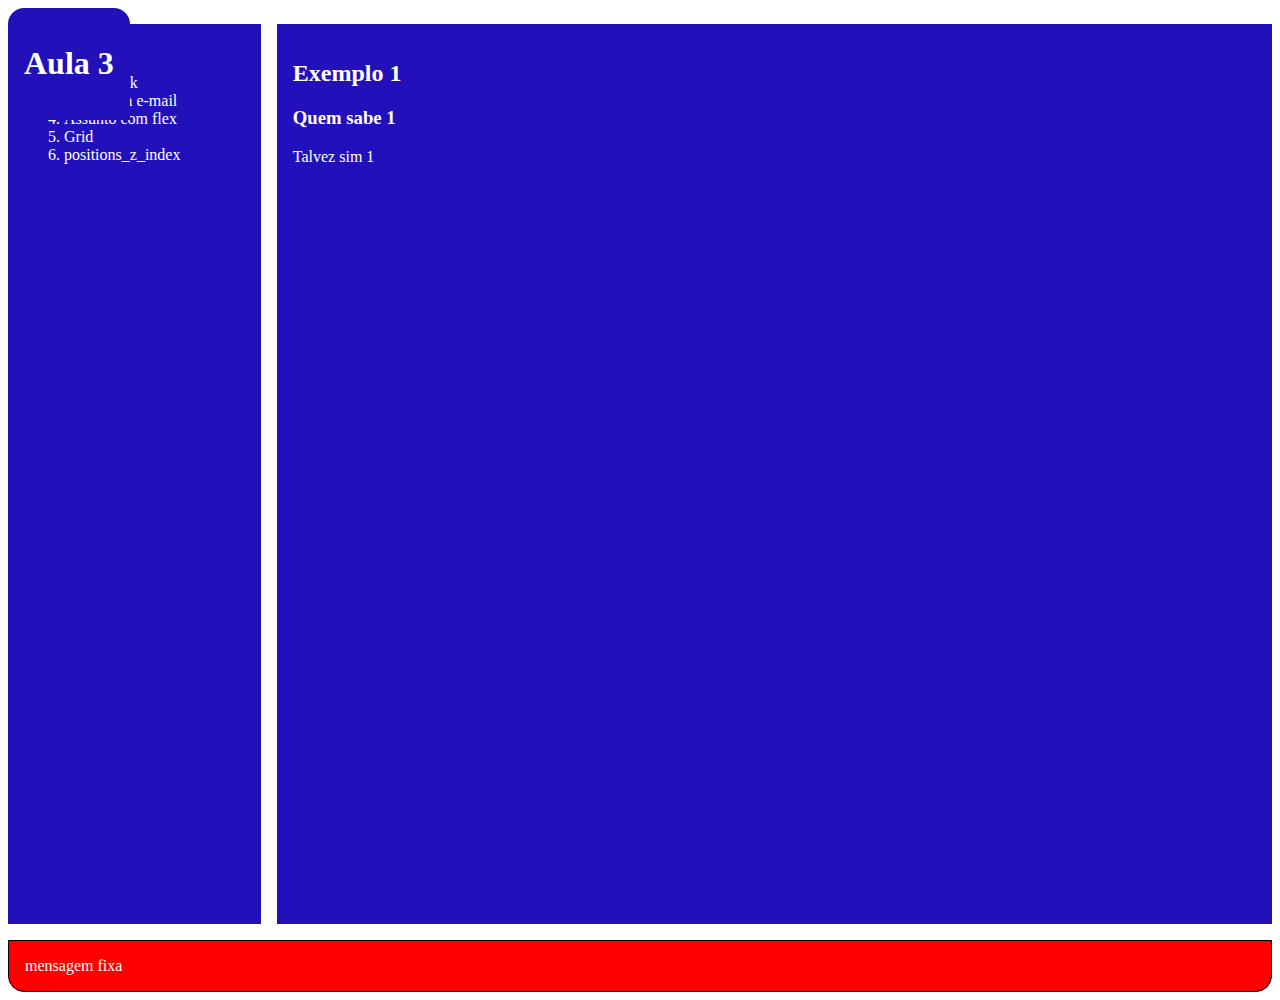
<file: index.html>
<!DOCTYPE html>
<html lang="en">
<head>
    <meta charset="UTF-8">
    <meta http-equiv="X-UA-Compatible" content="IE=edge">
    <meta name="viewport" content="width=device-width, initial-scale=1.0">
    <title>Aula 2</title>
    <link rel="stylesheet" href="/css/estilo_geral.css">
    
</head>
<body>
    <header>
    <h1>Aula 3</h1>
    </header>
    
    <aside>
        <ol>
            <li> <a href="/index.html">Inicio</a> </li>
            <li> <a href="/pages/cor-fundo.html">Cor e black</a> </li>
            <li> <a href="/pages/assinatura.html">Assinatura e-mail </a></li>
            <li> <a href="/pages/flex-assuntos.html"> Assunto com flex</a></li>
            <li> <a href="/pages/grid.html"> Grid </a></li>
            <li><a href="/pages/positions_z_index.html">positions_z_index</a></li>
        </ol>
    </aside>

    <main>
        <section>
            <article>
                <h2>Exemplo 1</h2>
                <h3>Quem sabe 1</h3>
                <p>Talvez sim 1</p>
                
            </article>
        </section>
    </main>

    <footer>

    </footer>
    
</body>
</html>
</file>
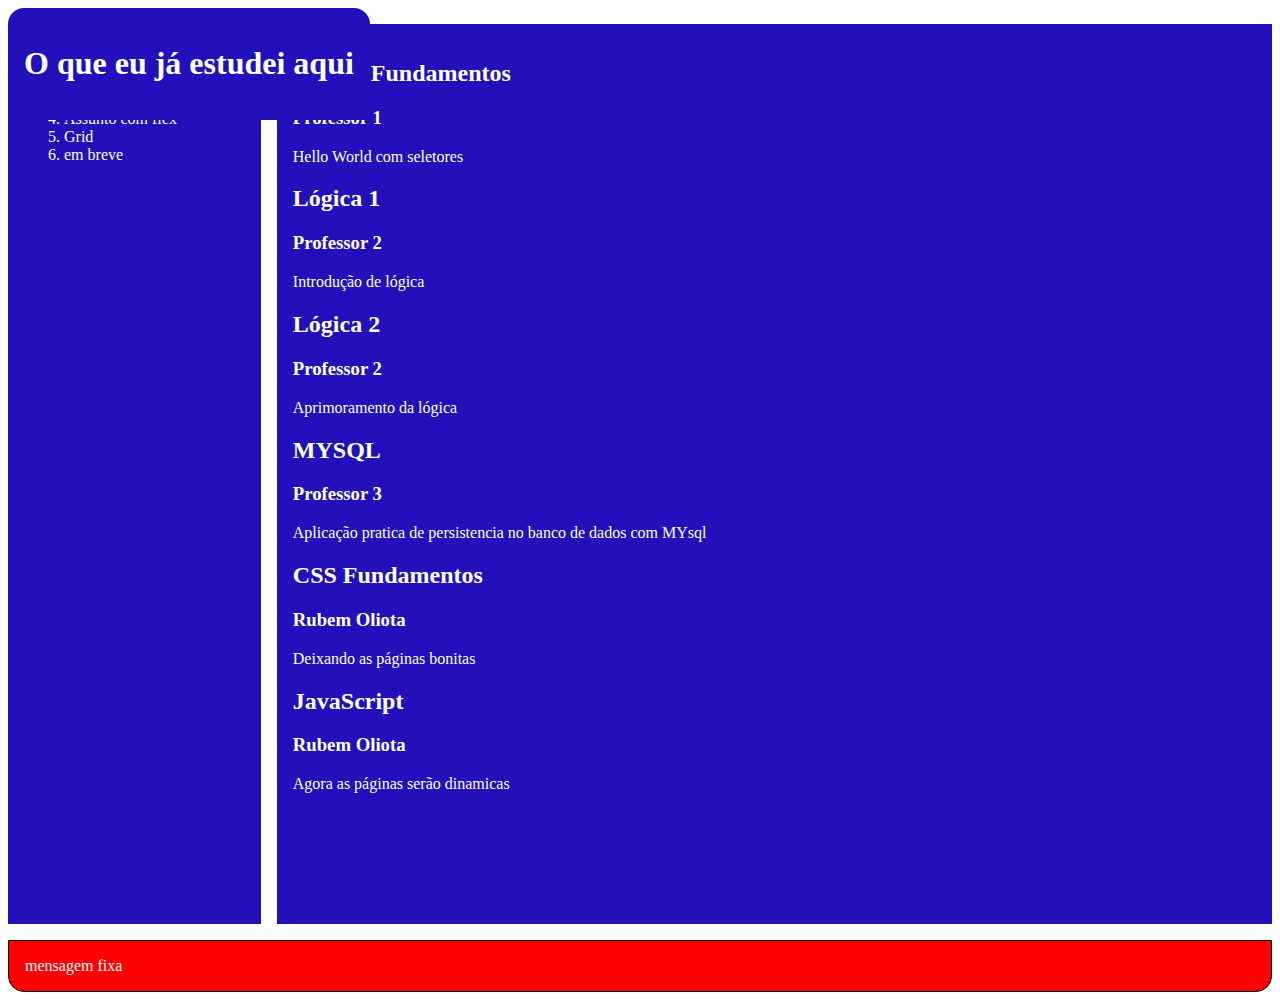
<file: flex-assuntos.html>
<!DOCTYPE html>
<html lang="en">
<head>
    <meta charset="UTF-8">
    <meta http-equiv="X-UA-Compatible" content="IE=edge">
    <meta name="viewport" content="width=device-width, initial-scale=1.0">
    <title>Flex assuntos</title>

    <link rel="stylesheet" href="/css/estilo_geral.css">

</head>

<body>

    <header>
        <h1>O que eu já estudei aqui</h1>
    </header>

    <aside>
        <ol>
            <li> <a href="/index.html">Inicio</a> </li>
            <li> <a href="/pages/cor-fundo.html">Cor e black</a> </li>
            <li> <a href="/pages/assinatura.html">Assinatura e-mail </a></li>
            <li> <a href="/flex-assuntos.html"> Assunto com flex</a></li>
            <li> <a href="/grid.html"> Grid </a></li>
            <li><a href="/grid.html">em breve </a></li>
        </ol>
    </aside>

<main>
    <section>
        <article>
            <h2>HTML Fundamentos</h2>
            <h3>Professor 1</h3>
            <p>Hello World com seletores</p>
            
        </article>

        <article>
            <h2>Lógica 1</h2>
            <h3>Professor 2</h3>
            <p>Introdução de lógica</p>
            
        </article>

        <article>
            <h2>Lógica 2</h2>
            <h3>Professor 2</h3>
            <p>Aprimoramento da lógica</p>
           
        </article>

        <article>
            <h2>MYSQL</h2>
            <h3>Professor 3</h3>
            <p>Aplicação pratica de persistencia no banco de dados com MYsql</p>
            
        </article>

        <article>
            <h2>CSS Fundamentos</h2>
            <h3>Rubem Oliota</h3>
            <p>Deixando as páginas bonitas</p>
           
        </article>

        <article>
            <h2>JavaScript</h2>
            <h3>Rubem Oliota</h3>
            <p>Agora as páginas serão dinamicas</p>
           
        </article>


    </section>
</main>
<Footer>

</Footer>

</body>
</html>
</file>
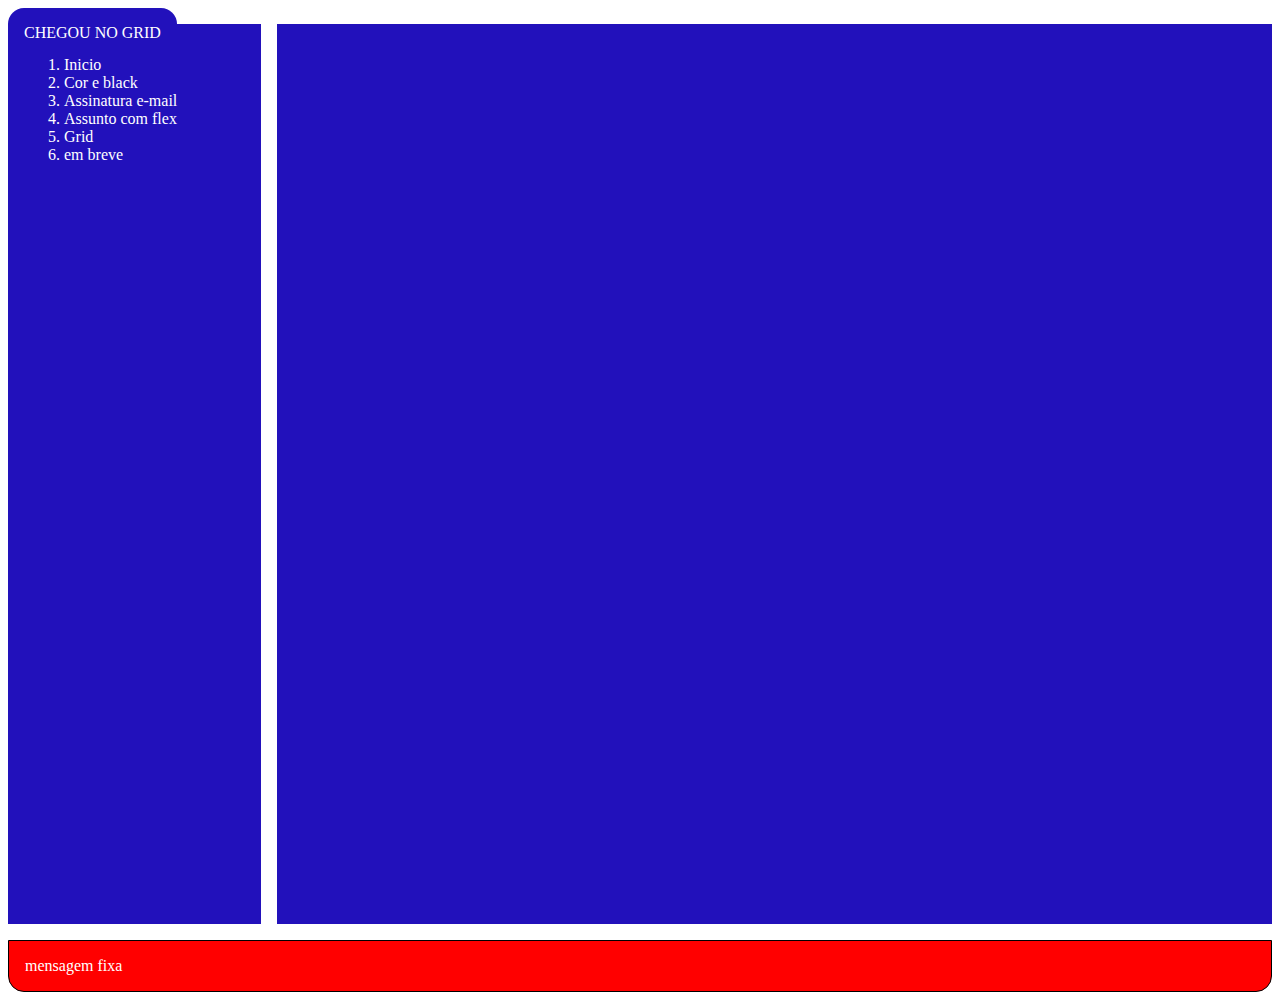
<file: grid.html>
<!DOCTYPE html>
<html lang="en">
<head>
    <meta charset="UTF-8">
    <meta http-equiv="X-UA-Compatible" content="IE=edge">
    <meta name="viewport" content="width=device-width, initial-scale=1.0">
    <title>GRID</title>
    <link rel="stylesheet" href="/css/estilo_geral.css">

</head>
<body>
    <Header>
        CHEGOU NO GRID
    </Header>

    <aside>
        <ol>
            <li> <a href="/index.html">Inicio</a> </li>
            <li> <a href="/pages/cor-fundo.html">Cor e black</a> </li>
            <li> <a href="/pages/assinatura.html">Assinatura e-mail </a></li>
            <li> <a href="/flex-assuntos.html"> Assunto com flex</a></li>
            <li> <a href="/grid.html"> Grid </a></li>
            <li><a href="/grid.html">em breve </a></li>
        </ol>
    </aside>

    <main>

    </main>

    <footer>

    </footer>
    
</body>
</html>
</file>
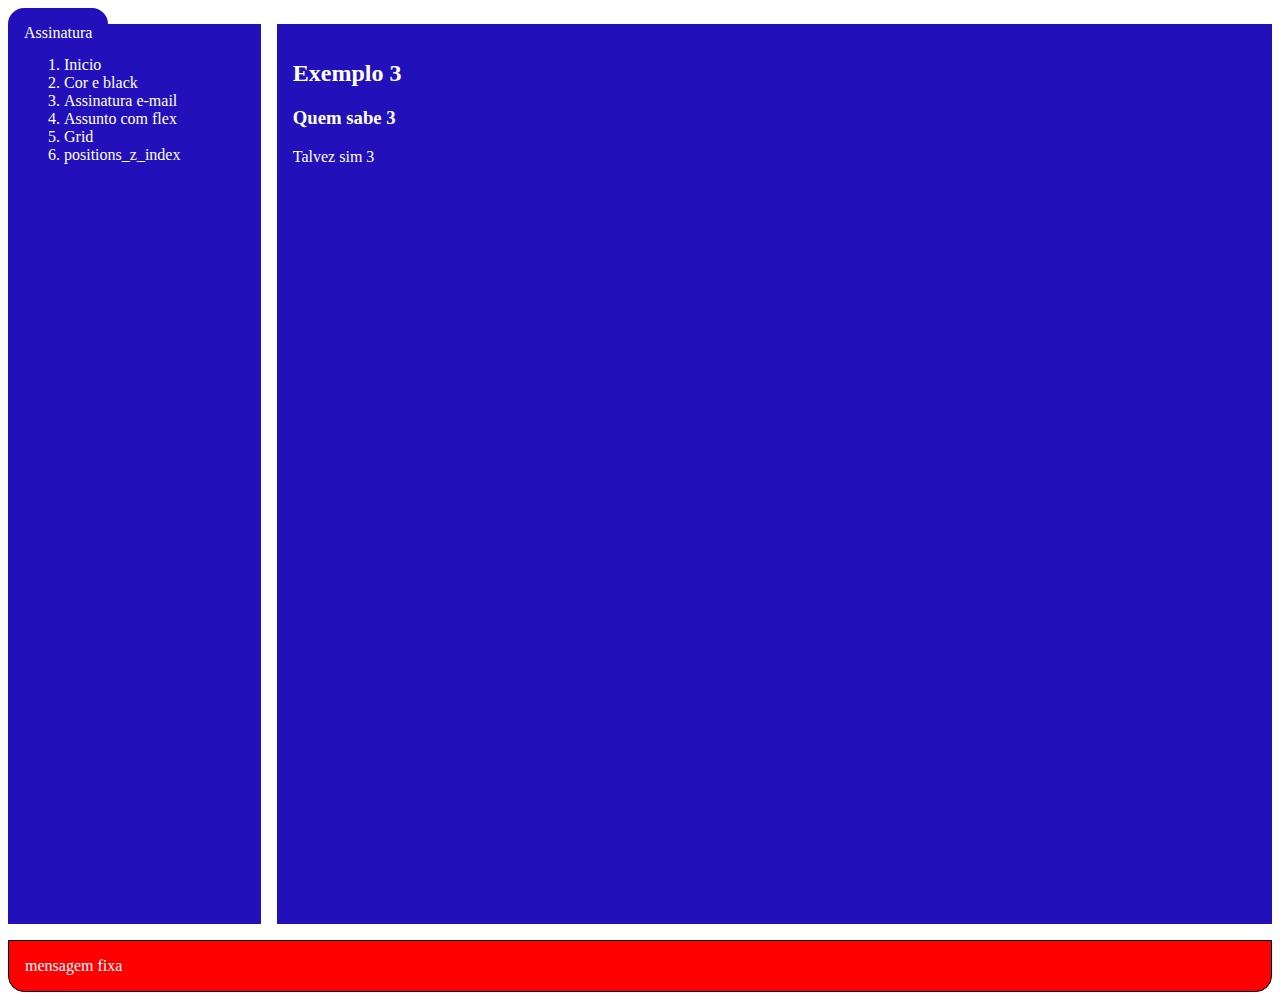
<file: pages/assinatura.html>
<!DOCTYPE html>
<html lang="en">
<head>
    <meta charset="UTF-8">
    <meta http-equiv="X-UA-Compatible" content="IE=edge">
    <meta name="viewport" content="width=device-width, initial-scale=1.0">
    <title>Assinatura</title>

    <link rel="stylesheet" href="/css/estilo_geral.css">

</head>
<body>
    <Header>
        Assinatura
    </Header>

    <aside>
        <ol>
            <li> <a href="/index.html">Inicio</a> </li>
            <li> <a href="/pages/cor-fundo.html">Cor e black</a> </li>
            <li> <a href="/pages/assinatura.html">Assinatura e-mail </a></li>
            <li> <a href="/pages/flex-assuntos.html"> Assunto com flex</a></li>
            <li> <a href="/pages/grid.html"> Grid </a></li>
            <li><a href="/pages/positions_z_index.html">positions_z_index</a></li>
        </ol>
    </aside>

    <main>
        <section>
            <article>
                <h2>Exemplo 3</h2>
                <h3>Quem sabe 3</h3>
                <p>Talvez sim 3</p>
                
            </article>

        </section>

    </main>

    <footer>

    </footer>


    
</body>
</html>
</file>
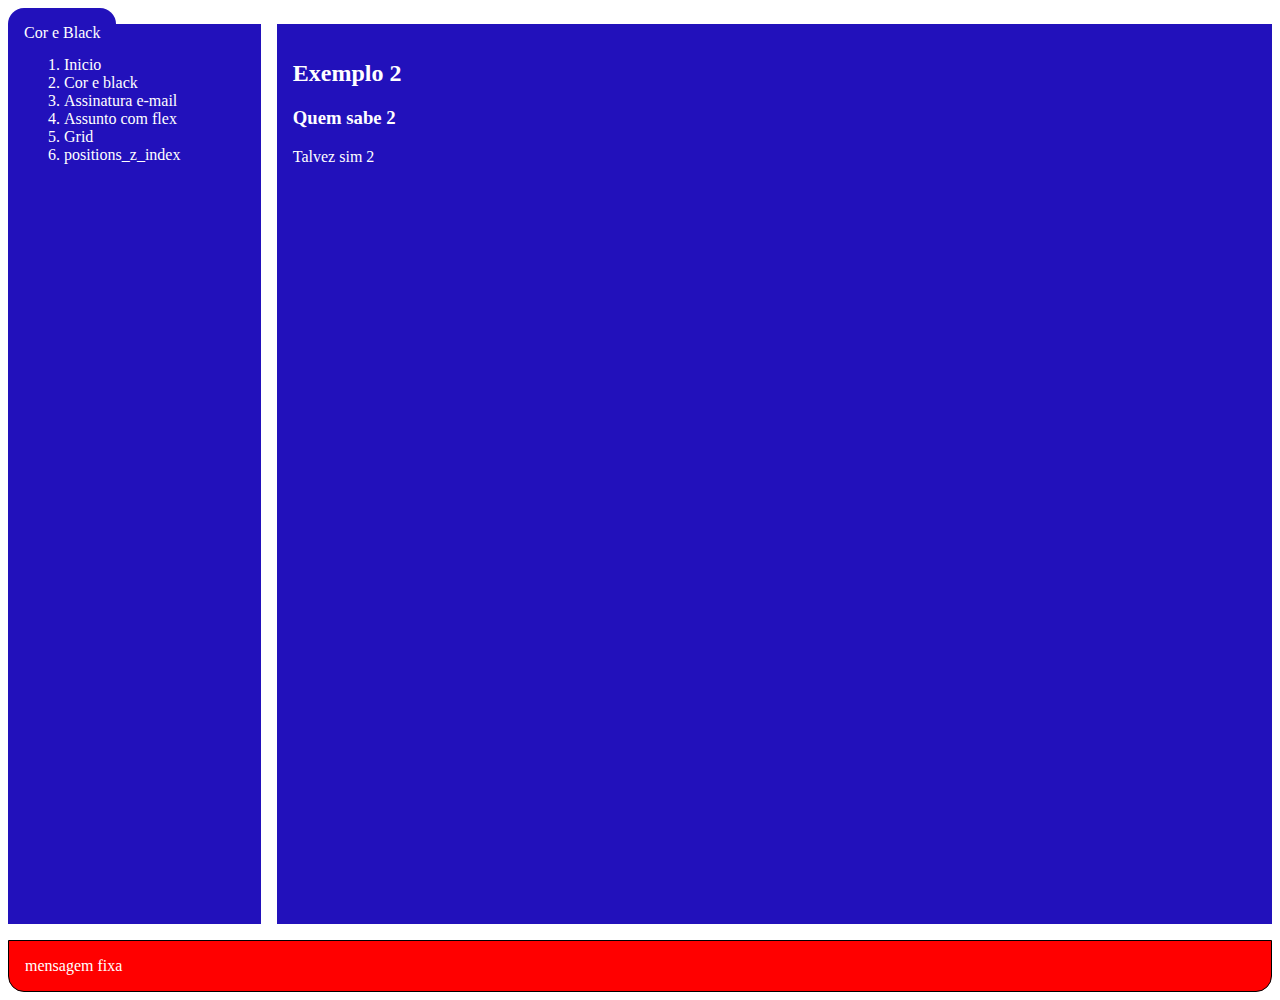
<file: pages/cor-fundo.html>
<!DOCTYPE html>
<html lang="en">
<head>
    <meta charset="UTF-8">
    <meta http-equiv="X-UA-Compatible" content="IE=edge">
    <meta name="viewport" content="width=device-width, initial-scale=1.0">
    <title>Cor e Black</title>

    <link rel="stylesheet" href="/css/estilo_geral.css">

</head>
<body>
    <Header>
        Cor e Black
    </Header>

    <aside>
        <ol>
            <li> <a href="/index.html">Inicio</a> </li>
            <li> <a href="/pages/cor-fundo.html">Cor e black</a> </li>
            <li> <a href="/pages/assinatura.html">Assinatura e-mail </a></li>
            <li> <a href="/pages/flex-assuntos.html"> Assunto com flex</a></li>
            <li> <a href="/pages/grid.html"> Grid </a></li>
            <li><a href="/pages/positions_z_index.html">positions_z_index</a></li>
        </ol>
    </aside>

    <main>
        <section>
            <article>
                <h2>Exemplo 2</h2>
                <h3>Quem sabe 2</h3>
                <p>Talvez sim 2</p>
                
            </article>

        </section>

    </main>

    <footer>

    </footer>


    
</body>
</html>
</file>
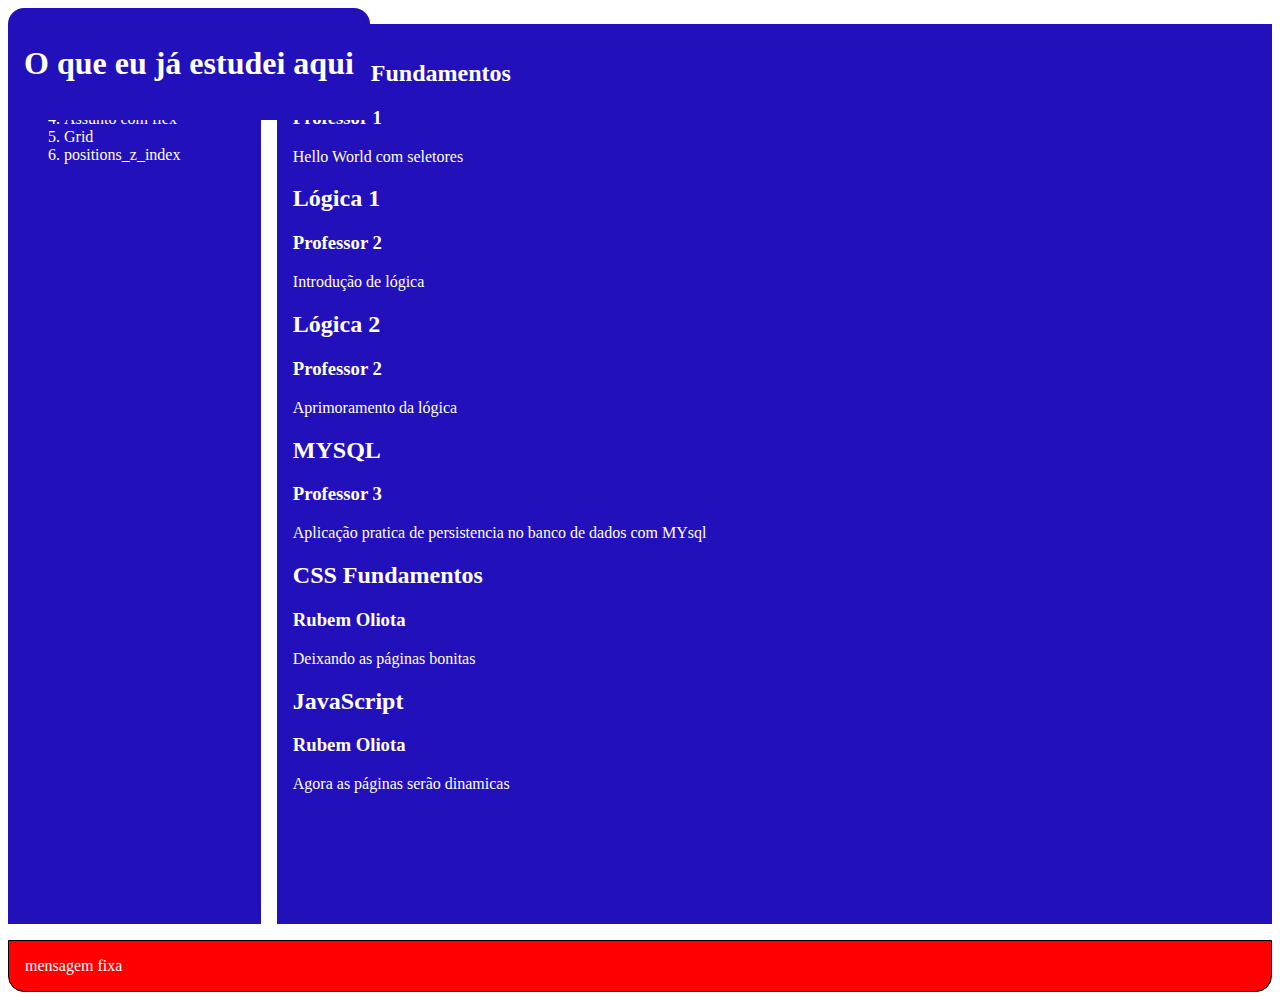
<file: pages/flex-assuntos.html>
<!DOCTYPE html>
<html lang="en">
<head>
    <meta charset="UTF-8">
    <meta http-equiv="X-UA-Compatible" content="IE=edge">
    <meta name="viewport" content="width=device-width, initial-scale=1.0">
    <title>Flex assuntos</title>

    <link rel="stylesheet" href="/css/estilo_geral.css">

</head>

<body>

    <header>
        <h1>O que eu já estudei aqui</h1>
    </header>

    <aside>
        <ol>
            <li> <a href="/index.html">Inicio</a> </li>
            <li> <a href="/pages/cor-fundo.html">Cor e black</a> </li>
            <li> <a href="/pages/assinatura.html">Assinatura e-mail </a></li>
            <li> <a href="/pages/flex-assuntos.html"> Assunto com flex</a></li>
            <li> <a href="/pages/grid.html"> Grid </a></li>
            <li><a href="/pages/positions_z_index.html">positions_z_index</a></li>
        </ol>
    </aside>

<main>
    <section>
        <article>
            <h2>HTML Fundamentos</h2>
            <h3>Professor 1</h3>
            <p>Hello World com seletores</p>
            
        </article>

        <article>
            <h2>Lógica 1</h2>
            <h3>Professor 2</h3>
            <p>Introdução de lógica</p>
            
        </article>

        <article>
            <h2>Lógica 2</h2>
            <h3>Professor 2</h3>
            <p>Aprimoramento da lógica</p>
           
        </article>

        <article>
            <h2>MYSQL</h2>
            <h3>Professor 3</h3>
            <p>Aplicação pratica de persistencia no banco de dados com MYsql</p>
            
        </article>

        <article>
            <h2>CSS Fundamentos</h2>
            <h3>Rubem Oliota</h3>
            <p>Deixando as páginas bonitas</p>
           
        </article>

        <article>
            <h2>JavaScript</h2>
            <h3>Rubem Oliota</h3>
            <p>Agora as páginas serão dinamicas</p>
           
        </article>


    </section>
</main>
<Footer>

</Footer>

</body>
</html>
</file>
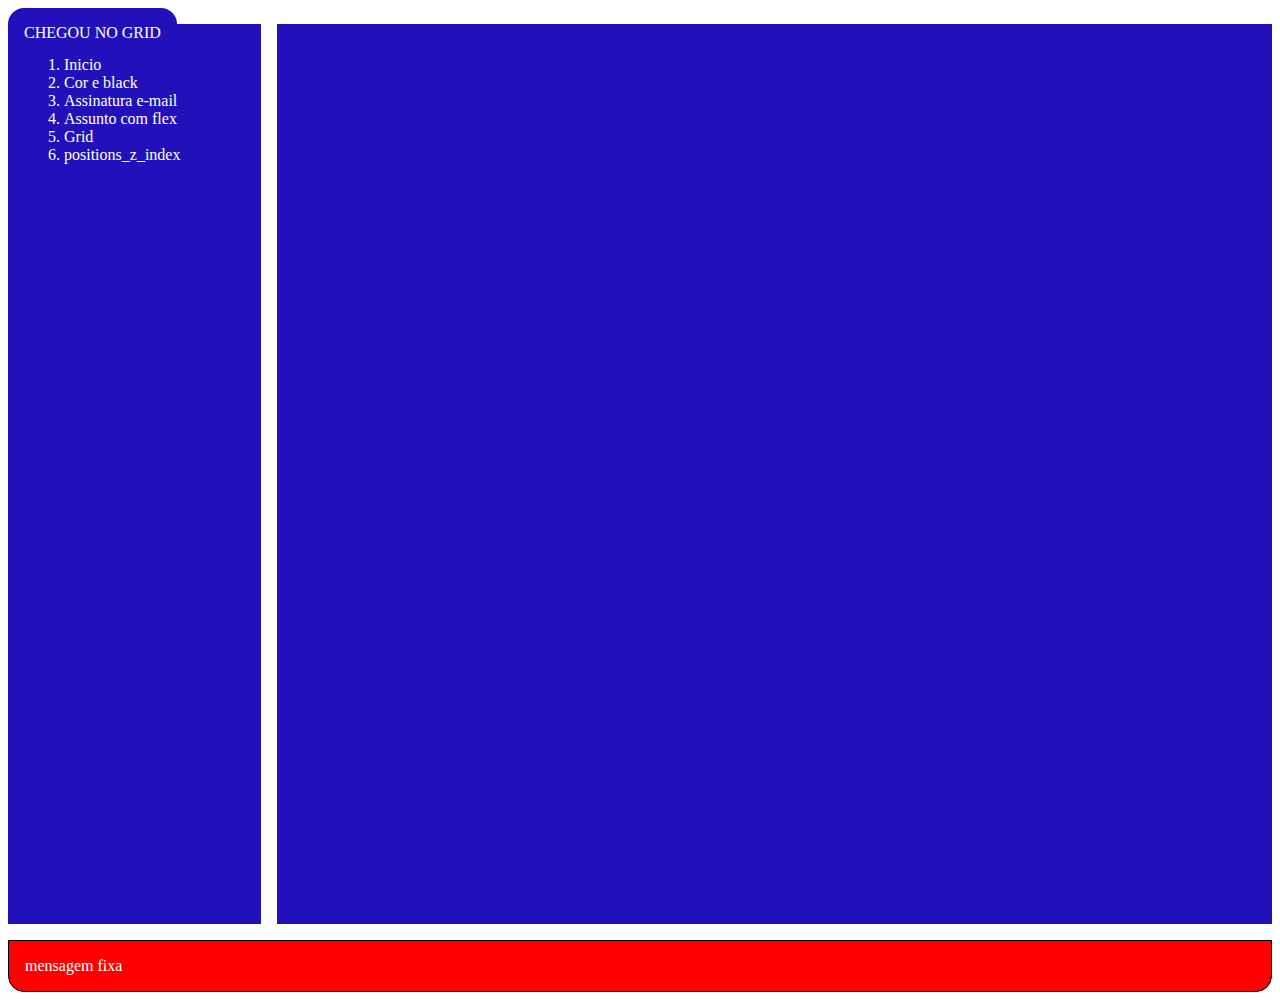
<file: pages/grid.html>
<!DOCTYPE html>
<html lang="en">
<head>
    <meta charset="UTF-8">
    <meta http-equiv="X-UA-Compatible" content="IE=edge">
    <meta name="viewport" content="width=device-width, initial-scale=1.0">
    <title>GRID</title>
    <link rel="stylesheet" href="/css/estilo_geral.css">
    

</head>
<body>
    <Header>
        CHEGOU NO GRID
    </Header>

    <aside>
        <ol>
            <li> <a href="/index.html">Inicio</a> </li>
            <li> <a href="/pages/cor-fundo.html">Cor e black</a> </li>
            <li> <a href="/pages/assinatura.html">Assinatura e-mail </a></li>
            <li> <a href="/pages/flex-assuntos.html"> Assunto com flex</a></li>
            <li> <a href="/pages/grid.html"> Grid </a></li>
            <li><a href="/pages/positions_z_index.html">positions_z_index</a></li>
        </ol>
    </aside>

    <main>
        

    </main>

    <footer>

    </footer>
    
</body>
</html>
</file>
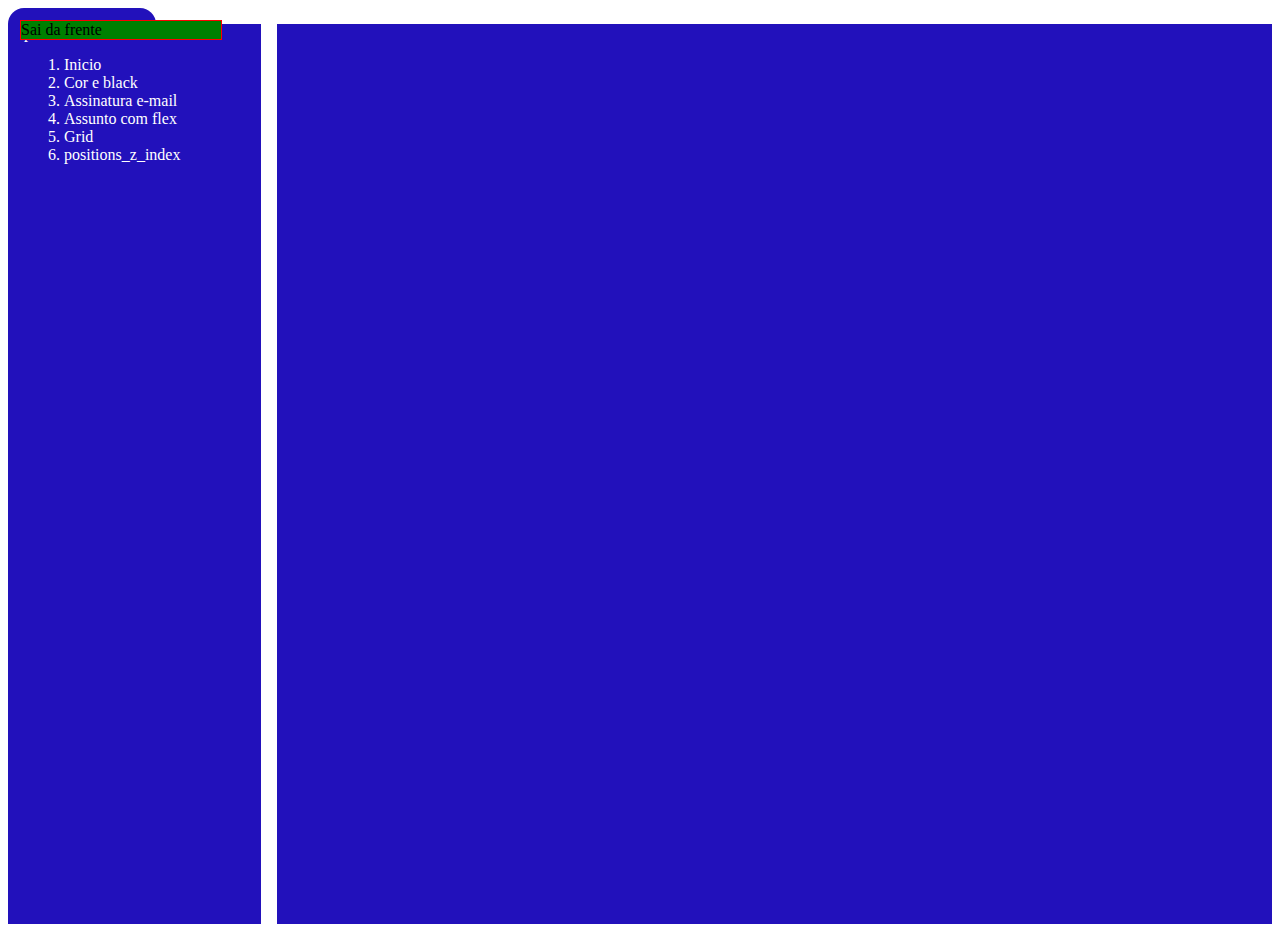
<file: pages/positions_z_index.html>
<!DOCTYPE html>
<html lang="en">
<head>
    <meta charset="UTF-8">
    <meta http-equiv="X-UA-Compatible" content="IE=edge">
    <meta name="viewport" content="width=device-width, initial-scale=1.0">
    <title>Document</title>
    <link rel="stylesheet" href="/css/estilo_geral.css">
    
    <style>
        #sai{
            border: 1px solid red;
            background-color: green;
            color: black;
            width: 200px;
            position: absolute;
            top: 20px;
            left: 20px;
            
            z-index: 10;
        }
    </style>

<body>
    <header>
        positions_z_index
    </header>

    <aside>
        <ol>
            <li> <a href="/index.html">Inicio</a> </li>
            <li> <a href="/pages/cor-fundo.html">Cor e black</a> </li>
            <li> <a href="/pages/assinatura.html">Assinatura e-mail </a></li>
            <li> <a href="/pages/flex-assuntos.html"> Assunto com flex</a></li>
            <li> <a href="/pages/grid.html"> Grid </a></li>
            <li><a href="/pages/positions_z_index.html">positions_z_index</a></li>
        </ol>
    </aside>

    <main>
        <div id="sai">
            Sai da frente
        </div>
    </main>

</body>
</html>
</file>
<file: css/estilo_geral.css>
footer{
    border: 1px solid black;
} 
footer::after{
    content: 'mensagem fixa';
}

body{
    display: grid;
    grid-gap: 16px;
    grid-template-areas: 
    "header header header "
    "aside main main "
    "footer footer footer";
    grid-template-columns: 20% auto auto;
    grid-template-rows: auto 100vh auto ;

}

header{
    grid-area: header;
    border-top-left-radius: 16px;
    border-top-right-radius: 16px;
    position: fixed;
}

aside{
    grid-area: aside;
     overflow-y: scroll;
     overflow-x: scroll;
}

main{
    grid-area: main;
    overflow-y: scroll;
}
 
header,aside,main,footer{
    background-color: #21b;
    color: white;
    padding: 16px;
}

footer{
    grid-area: footer;
    border-bottom-left-radius: 16px;
    border-bottom-right-radius: 16px;
    background-color: red;
}

aside ol li a{
    color: white;
    text-decoration: none;
}

a:hover{
    color: red; 
}
</file>
